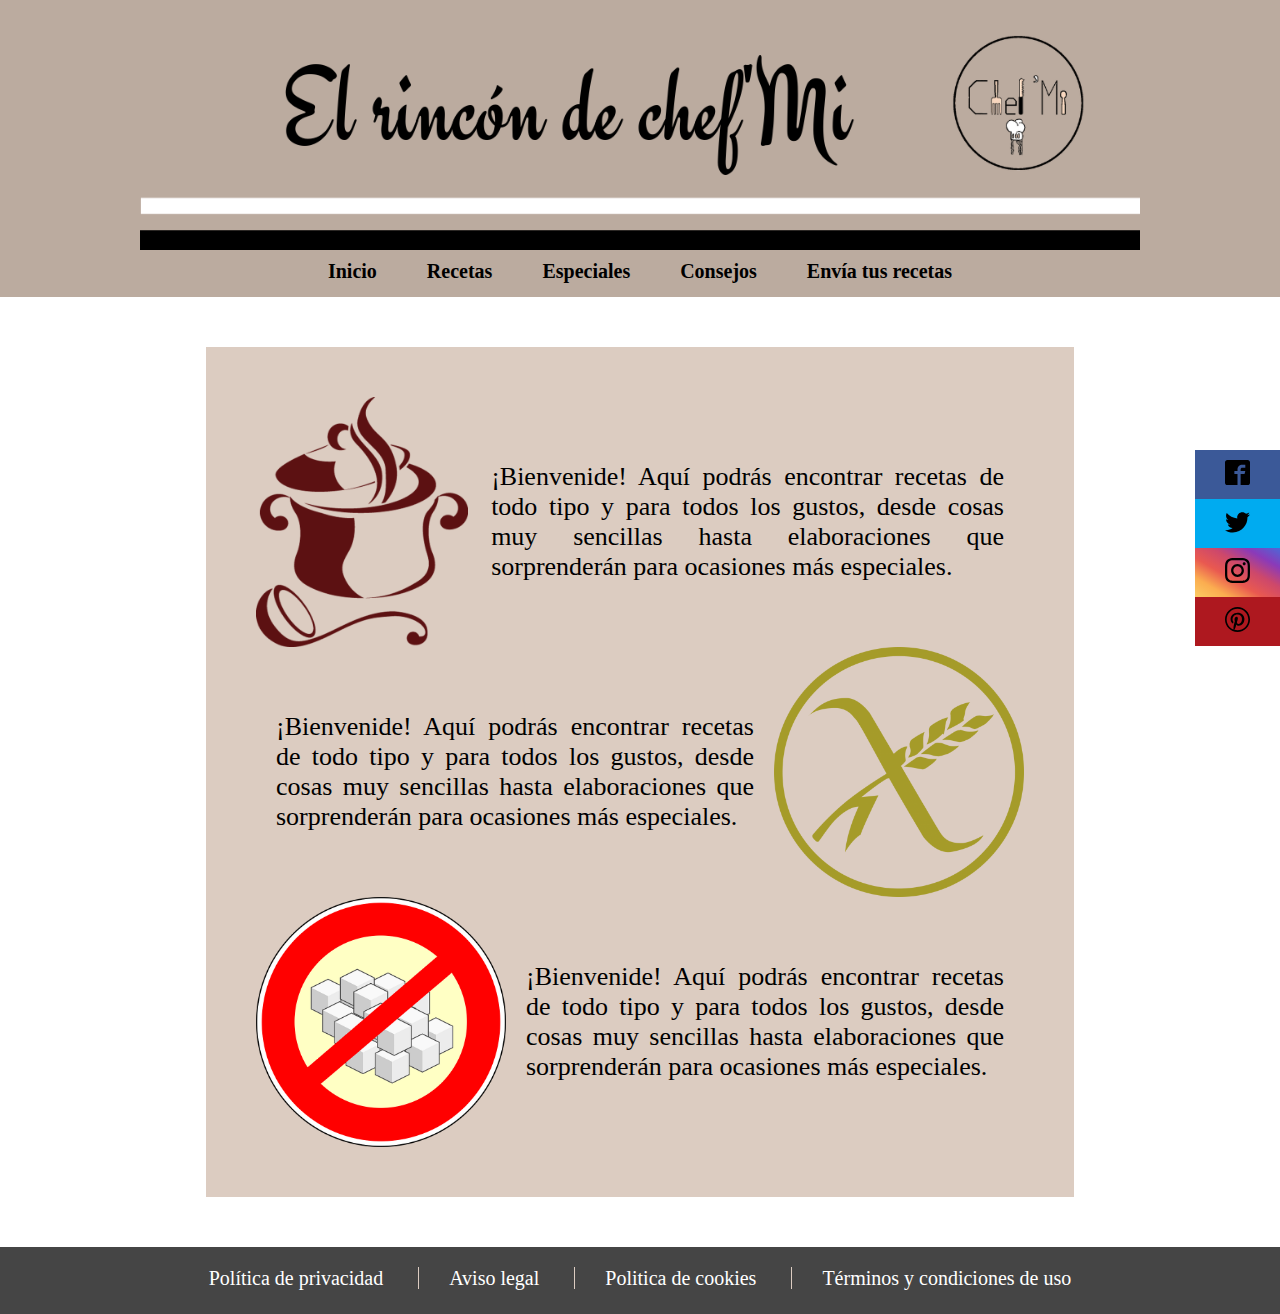
<file: Chefmi.html>
<!DOCTYPE html>
<html lang="es">
	<head>
		<link rel="icon" type="image/png" href="FavIcon.png" />
		<title>El rincón de Chef'Mi</title>
		<link rel="stylesheet" href="CSS.css">
	</head>
	<body>
		<div id="encabezado"></div>
		<div id="menu">
			<ul class="nav">
				<li><a href="ChefMi.html">Inicio</a></li>
				<li><a href="listado_recetas.html">Recetas</a>
					<ul>
						<li><a href="">Entrantes</a></li>
						<li><a href="">Pescados</a></li>
						<li><a href="">Carnes</a></li>
						<li><a href="">Postres</a></li>
						<li><a href="">Básicos</a></li>
					</ul>
				</li>
				<li><a href="">Especiales</a>
					<ul>
						<li><a href="">Celiacos</a>
							<ul>
								<li><a href="">Entrantes</a></li>
								<li><a href="">Pescados</a></li>
								<li><a href="">Carnes</a></li>
								<li><a href="">Postres</a></li>
								<li><a href="">Básicos</a></li>
							</ul>
						</li>
						<li><a href="">Diabéticos</a>
							<ul>
								<li><a href="">Entrantes</a></li>
								<li><a href="">Pescados</a></li>
								<li><a href="">Carnes</a></li>
								<li><a href="">Postres</a></li>
								<li><a href="">Básicos</a></li>
							</ul>
						</li>
						<li><a href="">Intolerantes</a>
							<ul>
								<li><a href="">Entrantes</a></li>
								<li><a href="">Pescados</a></li>
								<li><a href="">Carnes</a></li>
								<li><a href="">Postres</a></li>
								<li><a href="">Básicos</a></li>
							</ul>
						</li>
					</ul>
				</li>
				<li><a href="">Consejos</a></li>
				<li><a href="Envia-tus-recetas.html">Envía tus recetas</a></li>
			</ul>
		</div>
		<div class="social">
			<ul>
				<li><a href="http://www.facebook.com/MiriamMartin" target="_blank" class="icon-facebook"><img src="imagenes/facebook.svg" height="25" width="25" alt="Imagen_1"> </a></li>
				<li><a href="http://www.twitter.com/Mirianski" target="_blank" class="icon-twitter"><img src="imagenes/twitter.svg" height="25" width="25" alt="Imagen_1"></a></li>
				<li><a href="http://www.instagram.com/mirianski" target="_blank" class="icon-instagram"><img src="imagenes/instagram.svg" height="25" width="25" alt="Imagen_1"></a></li>
				<li><a href="http://www.pinterest.com/Mirianski" target="_blank" class="icon-pinterest"><img src="imagenes/pinterest.svg" height="25" width="25" alt="Imagen_1"></a></li>
			</ul>
		</div>
		<div id="content">
			<div>
				<div>
					<img src="imagenes/recipes.png" alt="Imagen_1">
					<a>Recetas</a>
				</div>
				<p>¡Bienvenide! Aquí podrás encontrar recetas de todo tipo y para todos los gustos, desde cosas muy sencillas hasta elaboraciones que sorprenderán para ocasiones más especiales.</p>
			</div>
			<div id="inverse">
				<p>¡Bienvenide! Aquí podrás encontrar recetas de todo tipo y para todos los gustos, desde cosas muy sencillas hasta elaboraciones que sorprenderán para ocasiones más especiales.</p>
				<div>
					<img src="imagenes/celiac.png" alt="Imagen_1">
					<a>Recetas</a>
				</div>
			</div>
			<div>
				<div>
					<img src="imagenes/diabetic.png" alt="Imagen_1">
					<a>Recetas</a>
				</div>
				<p>¡Bienvenide! Aquí podrás encontrar recetas de todo tipo y para todos los gustos, desde cosas muy sencillas hasta elaboraciones que sorprenderán para ocasiones más especiales.</p>
			</div>
		</div>
		<div id="footer">
			<ul>
				<li><a href="http://www.google.es" target="_blank" class="link-1">Política de privacidad</a></li>
				<li><a href="http://www.twitter.com/falconmasters" target="_blank" class="link-2">Aviso legal</a></li>
				<li><a href="http://www.instagram.com/mirianski" target="_blank" class="link-3">Politica de cookies</a></li>
				<li><a href="http://www.instagram.com/mirianski" target="_blank" class="link-3">Términos y condiciones de uso</a></li>
			</ul>
		</div>
	</body>
</html>
</file>
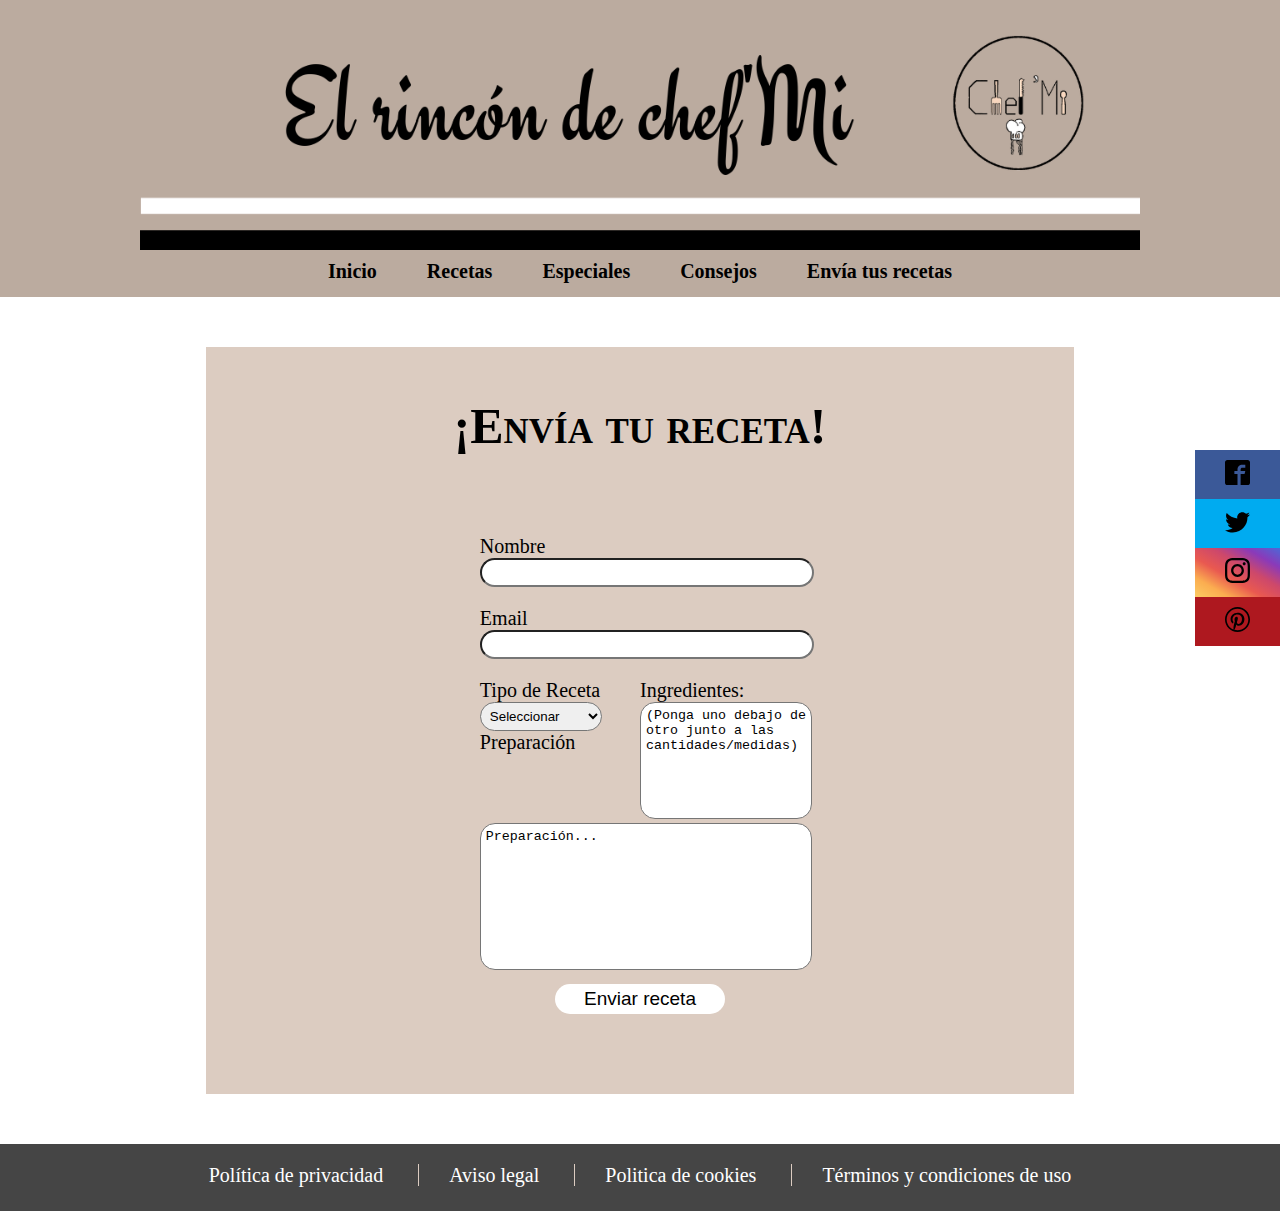
<file: Envia-tus-recetas.html>
<!DOCTYPE html>
<html lang="es">
	<head>
		<link rel="icon" type="image/png" href="FavIcon.png" />
		<title>El rincón de Chef'Mi</title>
		<link rel="stylesheet" href="CSS.css">
	</head>
	<body>
		<div id="encabezado"></div>
		<div id="menu">
			<ol class="nav">
				<li><a href="ChefMi.html">Inicio</a></li>
				<li><a href="listado_recetas.html">Recetas</a>
					<ul>
						<li><a href="">Entrantes</a></li>
						<li><a href="">Pescados</a></li>
						<li><a href="">Carnes</a></li>
						<li><a href="">Postres</a></li>
						<li><a href="">Básicos</a></li>
					</ul>
				</li>
				<li><a href="">Especiales</a>
					<ul>
						<li><a href="">Celiacos</a>
							<ul>
								<li><a href="">Entrantes</a></li>
								<li><a href="">Pescados</a></li>
								<li><a href="">Carnes</a></li>
								<li><a href="">Postres</a></li>
								<li><a href="">Básicos</a></li>
							</ul>
						</li>
						<li><a href="">Diabéticos</a>
							<ul>
								<li><a href="">Entrantes</a></li>
								<li><a href="">Pescados</a></li>
								<li><a href="">Carnes</a></li>
								<li><a href="">Postres</a></li>
								<li><a href="">Básicos</a></li>
							</ul>
						</li>
						<li><a href="">Intolerantes</a>
							<ul>
								<li><a href="">Entrantes</a></li>
								<li><a href="">Pescados</a></li>
								<li><a href="">Carnes</a></li>
								<li><a href="">Postres</a></li>
								<li><a href="">Básicos</a></li>
							</ul>
						</li>
					</ul>
				</li>
				<li><a href="">Consejos</a></li>
				<li><a href="Envia-tus-recetas.html">Envía tus recetas</a></li>
			</ol>
		</div>
		<div class="social">
			<ul>
				<li><a href="http://www.facebook.com/falconmasters" target="_blank" class="icon-facebook"><img src="imagenes/facebook.svg" height="25" width="25" alt="Image_1"> </a></li>
				<li><a href="http://www.twitter.com/falconmasters" target="_blank" class="icon-twitter"><img src="imagenes/twitter.svg" height="25" width="25" alt="Image_1"></a></li>
				<li><a href="http://www.instagram.com/mirianski" target="_blank" class="icon-instagram"><img src="imagenes/instagram.svg" height="25" width="25" alt="Image_1"></a></li>
				<li><a href="http://www.pinterest.com/falconmasters" target="_blank" class="icon-pinterest"><img src="imagenes/pinterest.svg" height="25" width="25" alt="Image_1"></a></li>
			</ul>
		</div>
		
		
		<div id="form_content">
			<h1>¡Envía tu receta!</h1> 
			<form action="http//www.ieslomoapolinario.org/resultado.php">
				<div>
					<label for="Nombre">Nombre</label>
					<input type="text" id="Nombre"/>
				</div>

				<div>
					<label for="Email">Email</label>
					<input type="text" id="Email"/>
				</div>	

				<div id="middleForm">
					<div>
						<label for="Type">Tipo de Receta</label>
						<select name="Type" id="Type">
							<option>Seleccionar</option>
							<option value="1"> Entrantes </option> 
							<option value="2"> Pescados </option> 
							<option value="4"> Carnes </option>
							<option value="5"> Postres </option>
							<option value="6"> Básicos </option>
							<option value="7"> Otros </option>
						</select>
					</div>

					<div>
						<label> Ingredientes:</label>
						<textarea rows="7">(Ponga uno debajo de otro junto a las cantidades/medidas)</textarea>
					</div>
				</div>
				<div>
					<label> Preparación</label>
					<textarea rows="9">Preparación...</textarea>
				</div>


				<input type="submit" id="sumbit-button" value="Enviar receta"/>
			</form>
		</div>
		<div id="footer">
			<ul>
				<li><a href="http://www.google.es" target="_blank" class="link-1">Política de privacidad</a></li>
				<li><a href="http://www.twitter.com/falconmasters" target="_blank" class="link-2">Aviso legal</a></li>
				<li><a href="http://www.instagram.com/mirianski" target="_blank" class="link-3">Politica de cookies</a></li>
				<li><a href="http://www.instagram.com/mirianski" target="_blank" class="link-3">Términos y condiciones de uso</a></li>
			</ul>
		</div>
	</body>
</html>
</file>
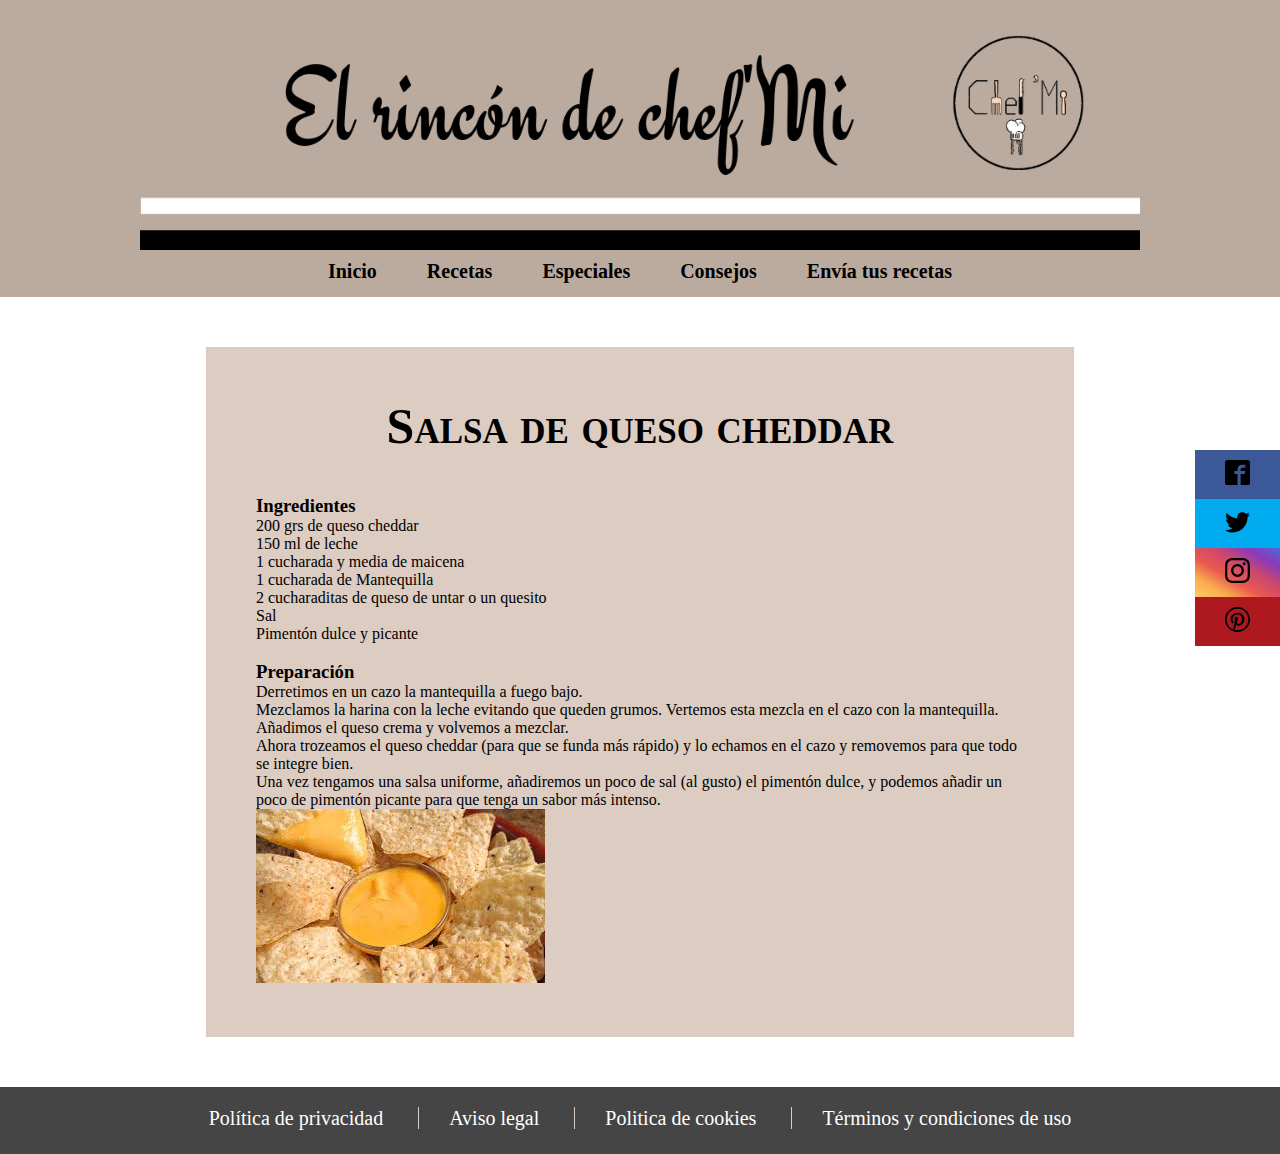
<file: SalsaCheddar.html>
<!DOCTYPE html>
<html lang="es">
	<head>
		<link rel="icon" type="image/png" href="FavIcon.png" />
		<title>El rincón de Chef'Mi</title>
		<link rel="stylesheet" href="CSS.css">
	</head>
	<body>
		<div id="encabezado"></div>
		<div id="menu">
			<ol class="nav">
				<li><a href="ChefMi.html">Inicio</a></li>
				<li><a href="listado_recetas.html">Recetas</a>
					<ul>
						<li><a href="">Entrantes</a></li>
						<li><a href="">Pescados</a></li>
						<li><a href="">Carnes</a></li>
						<li><a href="">Postres</a></li>
						<li><a href="">Básicos</a></li>
					</ul>
				</li>
				<li><a href="">Especiales</a>
					<ul>
						<li><a href="">Celiacos</a>
							<ul>
								<li><a href="">Entrantes</a></li>
								<li><a href="">Pescados</a></li>
								<li><a href="">Carnes</a></li>
								<li><a href="">Postres</a></li>
								<li><a href="">Básicos</a></li>
							</ul>
						</li>
						<li><a href="">Diabéticos</a>
							<ul>
								<li><a href="">Entrantes</a></li>
								<li><a href="">Pescados</a></li>
								<li><a href="">Carnes</a></li>
								<li><a href="">Postres</a></li>
								<li><a href="">Básicos</a></li>
							</ul>
						</li>
						<li><a href="">Intolerantes</a>
							<ul>
								<li><a href="">Entrantes</a></li>
								<li><a href="">Pescados</a></li>
								<li><a href="">Carnes</a></li>
								<li><a href="">Postres</a></li>
								<li><a href="">Básicos</a></li>
							</ul>
						</li>
					</ul>
				</li>
				<li><a href="">Consejos</a></li>
				<li><a href="Envia-tus-recetas.html">Envía tus recetas</a></li>
			</ol>
		</div>
		<div class="social">
			<ul>
				<li><a href="http://www.facebook.com/falconmasters" target="_blank" class="icon-facebook"><img src="imagenes/facebook.svg" height="25" width="25" alt="Image_1"> </a></li>
				<li><a href="http://www.twitter.com/falconmasters" target="_blank" class="icon-twitter"><img src="imagenes/twitter.svg" height="25" width="25" alt="Image_1"></a></li>
				<li><a href="http://www.instagram.com/mirianski" target="_blank" class="icon-instagram"><img src="imagenes/instagram.svg" height="25" width="25" alt="Image_1"></a></li>
				<li><a href="http://www.pinterest.com/falconmasters" target="_blank" class="icon-pinterest"><img src="imagenes/pinterest.svg" height="25" width="25" alt="Image_1"></a></li>
			</ul>
		</div>
		<div id="detalle_content">
			<h1> Salsa de queso cheddar </h1>
			<h3>Ingredientes</h3>
			<div>
				<ul>
					<li>200 grs de queso cheddar</li> 
					<li>150 ml de leche</li>
					<li>1 cucharada y media de maicena</li>
					<li>1 cucharada de Mantequilla</li>
					<li>2 cucharaditas de queso de untar o un quesito</li>
					<li>Sal</li>
					<li>Pimentón dulce y picante</li>
				</ul>
			</div>
			<br><h3>Preparación</h3>
			<div>
			Derretimos en un cazo la mantequilla a fuego bajo.</br>
			Mezclamos la harina con la leche evitando que queden grumos. Vertemos esta mezcla en el cazo con la mantequilla.</br>
			Añadimos el queso crema y volvemos a mezclar.</br>
			Ahora trozeamos el queso cheddar (para que se funda más rápido) y lo echamos en el cazo y removemos para que todo se integre bien.</br>
			Una vez tengamos una salsa uniforme, añadiremos un poco de sal (al gusto) el pimentón dulce, y podemos añadir un poco de pimentón picante para que tenga un sabor más intenso.</br>
			</div>
			<div>
			<img src="imagenes/cheddar.jpg">
			</div>
		</div>
		<div id="footer">
			<ul>
				<li><a href="http://www.google.es" target="_blank" class="link-1">Política de privacidad</a></li>
				<li><a href="http://www.twitter.com/falconmasters" target="_blank" class="link-2">Aviso legal</a></li>
				<li><a href="http://www.instagram.com/mirianski" target="_blank" class="link-3">Politica de cookies</a></li>
				<li><a href="http://www.instagram.com/mirianski" target="_blank" class="link-3">Términos y condiciones de uso</a></li>
			</ul>
		</div>
	</body>
</html>
</file>
<file: CSS.css>
* {
				margin:0px;
				padding:0px;
			}

			#encabezado {
				background: url("imagenes/ChefMi.png") no-repeat center; 
				height: 250px;
				background-color: #bbab9f;
				background-size:1000px;
			}
			
			
			#menu {
				margin:auto;
				width: 100%;
				height: auto;
				background-color: #bbab9f;
				text-align: center;
			}
			ul, ol {
				list-style:none;     
				display: inline-block;
			}
			.nav > li {
				float:left;
			}
			.nav li a {
				background-color:#bbab9f;
				color:#000;
				text-decoration:none;
				padding:10px 25px;
				display:block;
				font-size:20px;
				font-weight:bold;
			}
			.nav > li > ul li a {
				border: 1px solid #000
			}
			.nav li a:hover {
				background-color:#fff;
			}
			.nav li ul {
				display:none;
				position:absolute;
				min-width:140px;
			}
			.nav li:hover > ul {
				display:block;
			}
			.nav li ul li {
				position:relative;
			}
			.nav li ul li ul {
				right:-140px;
				top:0px;
			}

			
			.social {
				position: fixed; 
				right: 0; 
				top: 50%; 
				z-index: 2000; 
			}
			.social ul {
				list-style: none;
			}
			.social ul li a {
				display: inline-block;
				color:#fff;
				background: #000;
				padding: 10px 30px;
				text-decoration: none;
				-webkit-transition:all 500ms ease;
				-o-transition:all 500ms ease;
				transition:all 500ms ease; 
			}
			.social ul li .icon-facebook {background:#3b5998;} 
			.social ul li .icon-twitter {background: #00abf0;}
			.social ul li .icon-instagram {background:linear-gradient(30deg,#fccc63, #fbad50,#e95950,#cd486b,#8a3ab9,#4c68d7);}
			.social ul li .icon-pinterest {background: #ae181f;}
			
			.social ul li a:hover {
				padding: 20px 75px;
				margin-left: -90px
			}

			
			#content, #form_content, #listado_content, #detalle_content {
				width: 60%;
				background-color: #dcccc1;
				margin: 50px auto;
				padding: 50px;
			}
				
			#content div {
				height: 250px;
				/* line-height: 250px; */
				/* width: 100%; */
				/* text-align: justify; */
				align-items: center;
				display: flex;
			}
			#content > div > div{
				width: 100%;
			}
			#content img {
				height: inherit;
				/* width: 17%; */
				/* padding: 30px; */
			}
			#content a {
				display: none;
				margin: auto;
				font-size: 26px;
			}
			#content a:hover {
				text-decoration: underline;
			}
			#content img:hover{
				/* display: none;	 */
				opacity: 0;
			}
			#content img:hover + a{
				display: block;
				/* float: right; */
				position: absolute;
				margin-left: 6%;
			}
			#content p {
				/* line-height: 53px; */
				/* width: 69%; */
				/* float: right; */
				font-size: 26px;
				padding: 20px;
				text-align: justify;
				/* vertical-align: middle; */
				/* align-items: center; */
				/* display: flex; */
			}
			/* #content #inverse p {
				float: left;
			} */

			#listado_content ul{
				width: 100%;
			}
			#listado_content li{
				height: 170px;
				padding: 5px;
				margin-left: 10%;
				margin-right: 8%;
				margin-bottom: 40px;
				border-style: outset;

			}
			#listado_content img{
				float: right;
				height: inherit;
			}
			#listado_content a{
				text-decoration: none;
				color:black;
				font-variant-caps: small-caps;
			}
			#listado_content a:hover{
				text-decoration: underline;
			}
			
			#listado_content .listado_detalle{
			}
			#listado_content .listado_detalle > ul{
				width: 40%;
				margin-top:70px;
					    	
			}
			#listado_content .listado_detalle > ul > li{
				display: inline;
				padding: 0
			}
			#listado_content img{
				height: 90px;
			}

			
			#footer {
				height: 27px;
				background-color: #454545;
				padding: 20px;
    			text-align: center;
    			font-size: 20px;
			}
			#footer a {
				text-decoration: none;
    			color: white;
			}
			#footer a:hover {
				text-decoration: underline;
    			color: white;
			}
			#footer li {
				display: inline;
    			padding: 0 30px;
			}
			#footer li + li{
				border-left: 1px solid #dcccc1;
			}
			
			
			
			h1{
				width: fit-content;
				margin: auto;
				font-variant-caps: petite-caps;
				font-size: 50px;
				margin-bottom: 40px;
			}
			form{
				margin: auto;
				padding: 30px;
				display: table;
				text-align: center;
			}
			form label{
				font-size: 20px;
				display: block;
				width: max-content;
				float: left;
			}
			form input, form select, form textarea {
				border-radius: 15px;   
				width: 100%;
				padding: 5px;
			}
			form div {    
				width: 60%;
				margin: auto;   
				padding: 10px;
			}
			#middleForm {
				height: -webkit-fill-available;
			}
			#middleForm div:first-child{
				width: 38%;
				float: left;
				padding: 0;
			}
			#middleForm div:last-child{
				width: 50%;
				float: right;
				padding: 0;
			}
			textarea {
				resize: none;
			}
			#sumbit-button{    
				border: 0;
				background-color: white;
				width: 32%;
				font-size: 19px;
				padding: 4px;
			}
</file>
